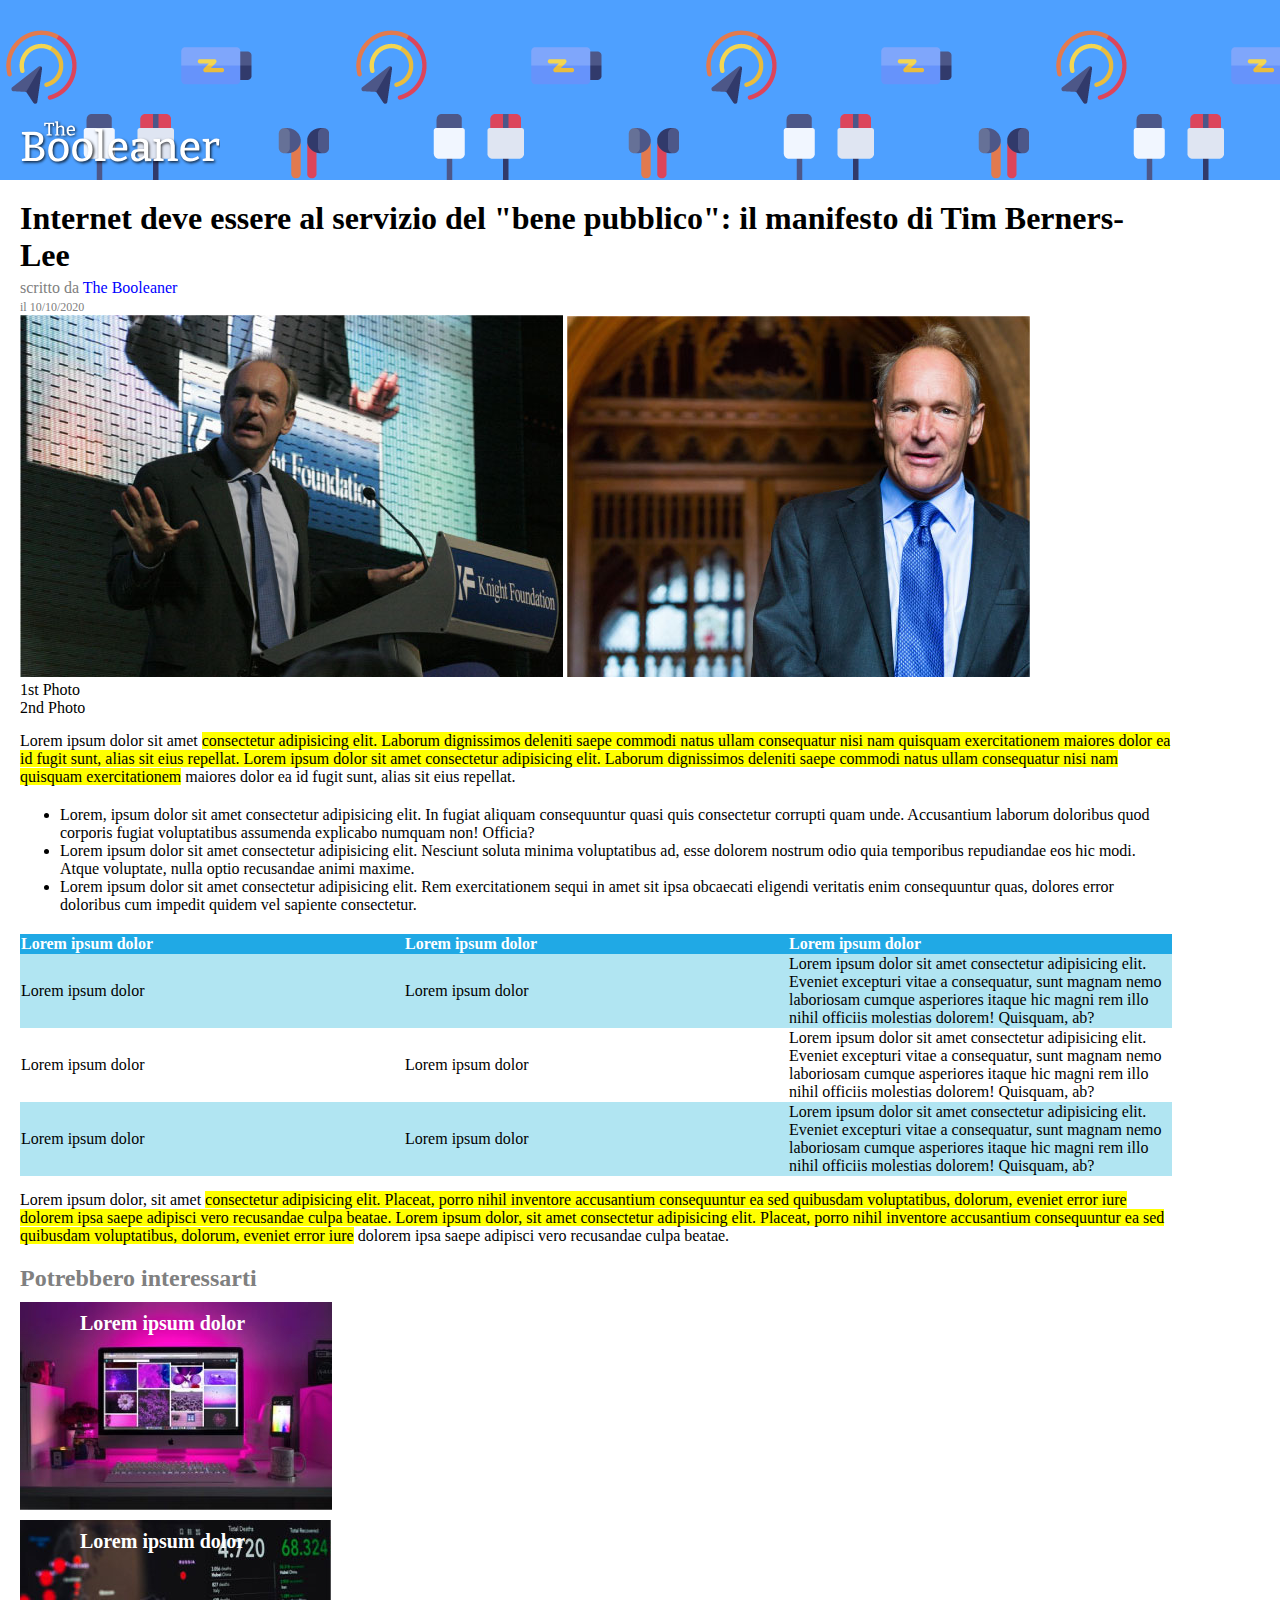
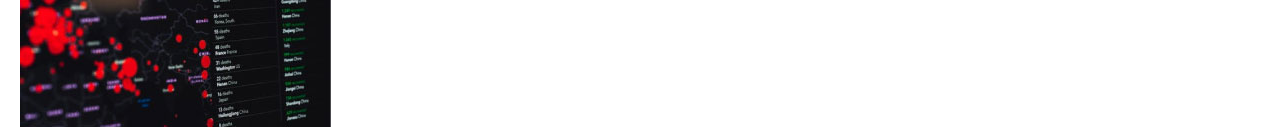
<file: index.html>
<!DOCTYPE html>
<html lang="en">
<head>
  <meta charset="UTF-8">
  <meta name="viewport" content="width=device-width, initial-scale=1.0">
  <link rel="stylesheet" href="css/style.css">
  <title>Document</title>
</head>
<body>
  
<!-- Header (img pattern, logo svg) -->

  <header>

    <div class="header-image">
      
      <img class="logo" src="img/logo.svg" alt="logo header">

    </div>

  </header>
  
  <!-- Main (h1, autore e titolo, img tim-1 e img tim-2, descr. foto, p, ul, table, p) -->
  
  <main>
    
    <h1>Internet deve essere al servizio del "bene pubblico": il manifesto di Tim Berners-Lee</h1>
  
    <span class="span-header">scritto da <span class="header-author">The Booleaner</span></span>
    <br>
    <span class="header-date">il 10/10/2020</span>
    <br>
    <img src="img/tim-1.jpg" alt="immagine Tim 1">
    <img src="img/tim-2.jpg" alt="immagine Tim 2">

    <br>

    <span>1st Photo</span>
    <br>
    <span>2nd Photo</span>

    <p>Lorem ipsum dolor sit amet <span class="yellow-span">consectetur adipisicing elit. Laborum dignissimos deleniti saepe commodi natus ullam consequatur nisi nam quisquam exercitationem maiores dolor ea id fugit sunt, alias sit eius repellat. Lorem ipsum dolor sit amet consectetur adipisicing elit. Laborum dignissimos deleniti saepe commodi natus ullam consequatur nisi nam quisquam exercitationem</span> maiores dolor ea id fugit sunt, alias sit eius repellat.</p>

    <ul>
      <li>Lorem, ipsum dolor sit amet consectetur adipisicing elit. In fugiat aliquam consequuntur quasi quis consectetur corrupti quam unde. Accusantium laborum doloribus quod corporis fugiat voluptatibus assumenda explicabo numquam non! Officia?</li>
      <li>Lorem ipsum dolor sit amet consectetur adipisicing elit. Nesciunt soluta minima voluptatibus ad, esse dolorem nostrum odio quia temporibus repudiandae eos hic modi. Atque voluptate, nulla optio recusandae animi maxime.</li>
      <li>Lorem ipsum dolor sit amet consectetur adipisicing elit. Rem exercitationem sequi in amet sit ipsa obcaecati eligendi veritatis enim consequuntur quas, dolores error doloribus cum impedit quidem vel sapiente consectetur.</li>
    </ul>

    <table class="custom-table">

      <thead>

        <tr class="row-blue">
          <th>Lorem ipsum dolor</th>
          <th>Lorem ipsum dolor</th>
          <th>Lorem ipsum dolor</th>
        </tr>

      </thead>

      <tbody>
        <tr class="row-lightblue">
          <td>Lorem ipsum dolor</td>
          <td>Lorem ipsum dolor</td>
          <td>Lorem ipsum dolor sit amet consectetur adipisicing elit. Eveniet excepturi vitae a consequatur, sunt magnam nemo laboriosam cumque asperiores itaque hic magni rem illo nihil officiis molestias dolorem! Quisquam, ab?</td>
        </tr>

        <tr>
          <td>Lorem ipsum dolor</td>
          <td>Lorem ipsum dolor</td>
          <td>Lorem ipsum dolor sit amet consectetur adipisicing elit. Eveniet excepturi vitae a consequatur, sunt magnam nemo laboriosam cumque asperiores itaque hic magni rem illo nihil officiis molestias dolorem! Quisquam, ab?</td>
        </tr>

        <tr class="row-lightblue">
          <td>Lorem ipsum dolor</td>
          <td>Lorem ipsum dolor</td>
          <td>Lorem ipsum dolor sit amet consectetur adipisicing elit. Eveniet excepturi vitae a consequatur, sunt magnam nemo laboriosam cumque asperiores itaque hic magni rem illo nihil officiis molestias dolorem! Quisquam, ab?</td>
        </tr>

      </tbody>

    </table>

    <p>Lorem ipsum dolor, sit amet <span class="yellow-span">consectetur adipisicing elit. Placeat, porro nihil inventore accusantium consequuntur ea sed quibusdam voluptatibus, dolorum, eveniet error iure dolorem ipsa saepe adipisci vero recusandae culpa beatae. Lorem ipsum dolor, sit amet consectetur adipisicing elit. Placeat, porro nihil inventore accusantium consequuntur ea sed quibusdam voluptatibus, dolorum, eveniet error iure</span> dolorem ipsa saepe adipisci vero recusandae culpa beatae.</p>

  </main>

  <!-- Footer (h2, img monitor, img graph, 2 span sopra le img) -->

  <footer>

    <h2>Potrebbero interessarti</h2>

    <div class="monitor">
      <img class="img-monitor" src="img/monitor.jpg" alt="immagine monitor">
      <div class="span-monitor">Lorem ipsum dolor</div>
    </div>

    <div class="graph">
      <img class="img-graph" src="img/graph.jpg" alt="immagine grafico">
      <div class="span-graph">Lorem ipsum dolor</div>
    </div>

  </footer>

</body>
</html>
</file>
<file: css/style.css>
* {
  margin: 0;
}

main, footer {
  width: 90%;
  margin: 0 auto 0 20px;
}

.header-image {
  background-image: url(../img/pattern.png);
  background-repeat: repeat-x;
  height: 180px;
  background-color: rgb(78, 160, 255);
}

.logo {
  width: 200px;
  padding-top: 120px;
  padding-left: 20px;
}

h1 {
  margin-bottom: 5px;
  margin-top: 20px;
}

.header-author {
  color: blue;
}

.header-date {
  font-size: 12px;
  color: grey;
}

.span-header {
  color: grey;
}

p {
  margin-top: 15px;
  margin-bottom: 20px;
}

ul {
  margin-bottom: 20px;
}

th {
  color: white;
  text-align: left;
}

.row-blue {
  background-color: rgb(32, 169, 229);
}

.row-lightblue {
  background-color: rgb(177, 229, 242);
}

.custom-table {
  table-layout: fixed;
  width: 100%;
}

table, th, td {
  border: transparent;
  border-collapse: collapse;
}

h2 {
  color: grey;
  margin-bottom: 10px;
}

.img-monitor {
  display: block;
  margin-bottom: 10px;
}

.monitor {
  position: relative;
}

.span-monitor {
  position: absolute;
  top: 10px;
  left: 60px;
  color: white;
  font-size: 20px;
  font-weight: bold;
}

.graph {
  position: relative;
}

.span-graph {
  position: absolute;
  top: 10px;
  left: 60px;
  color: white;
  font-size: 20px;
  font-weight: bold;
}

.yellow-span {
  background-color: yellow;
}
</file>
